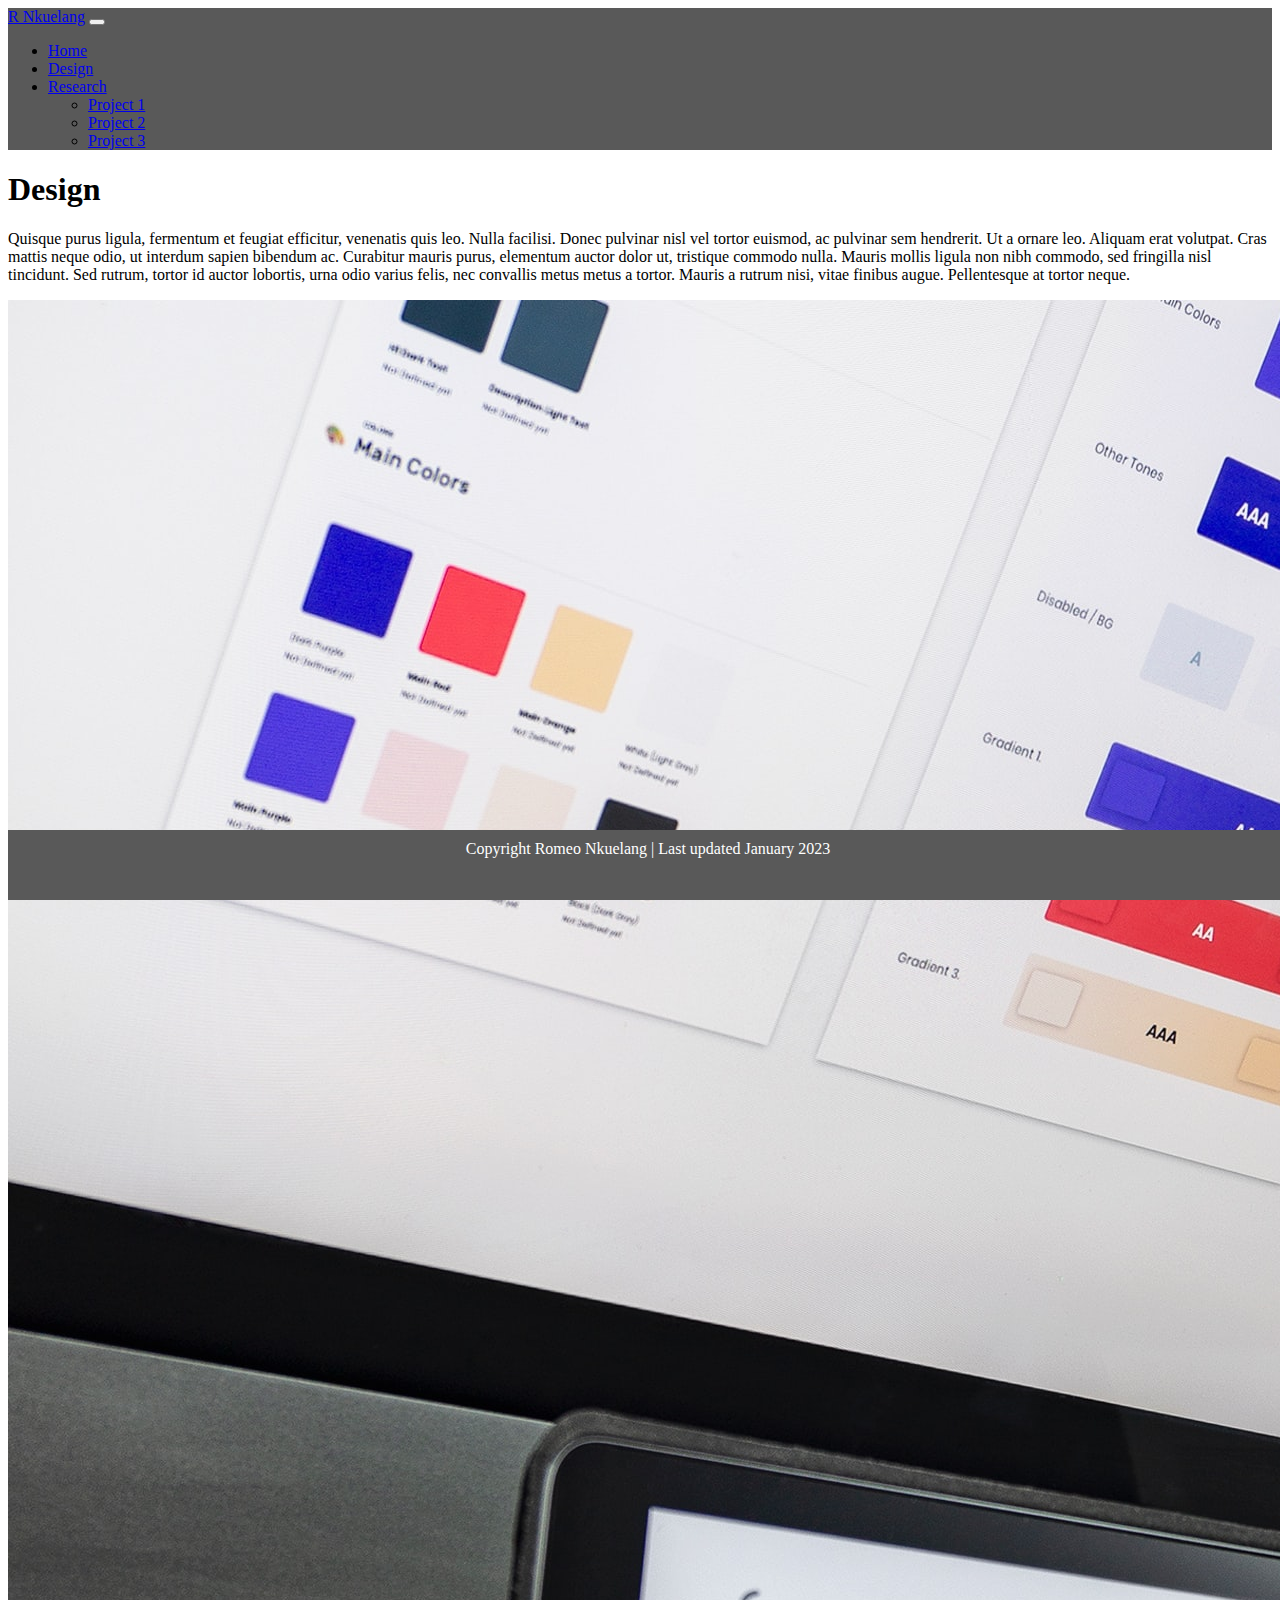
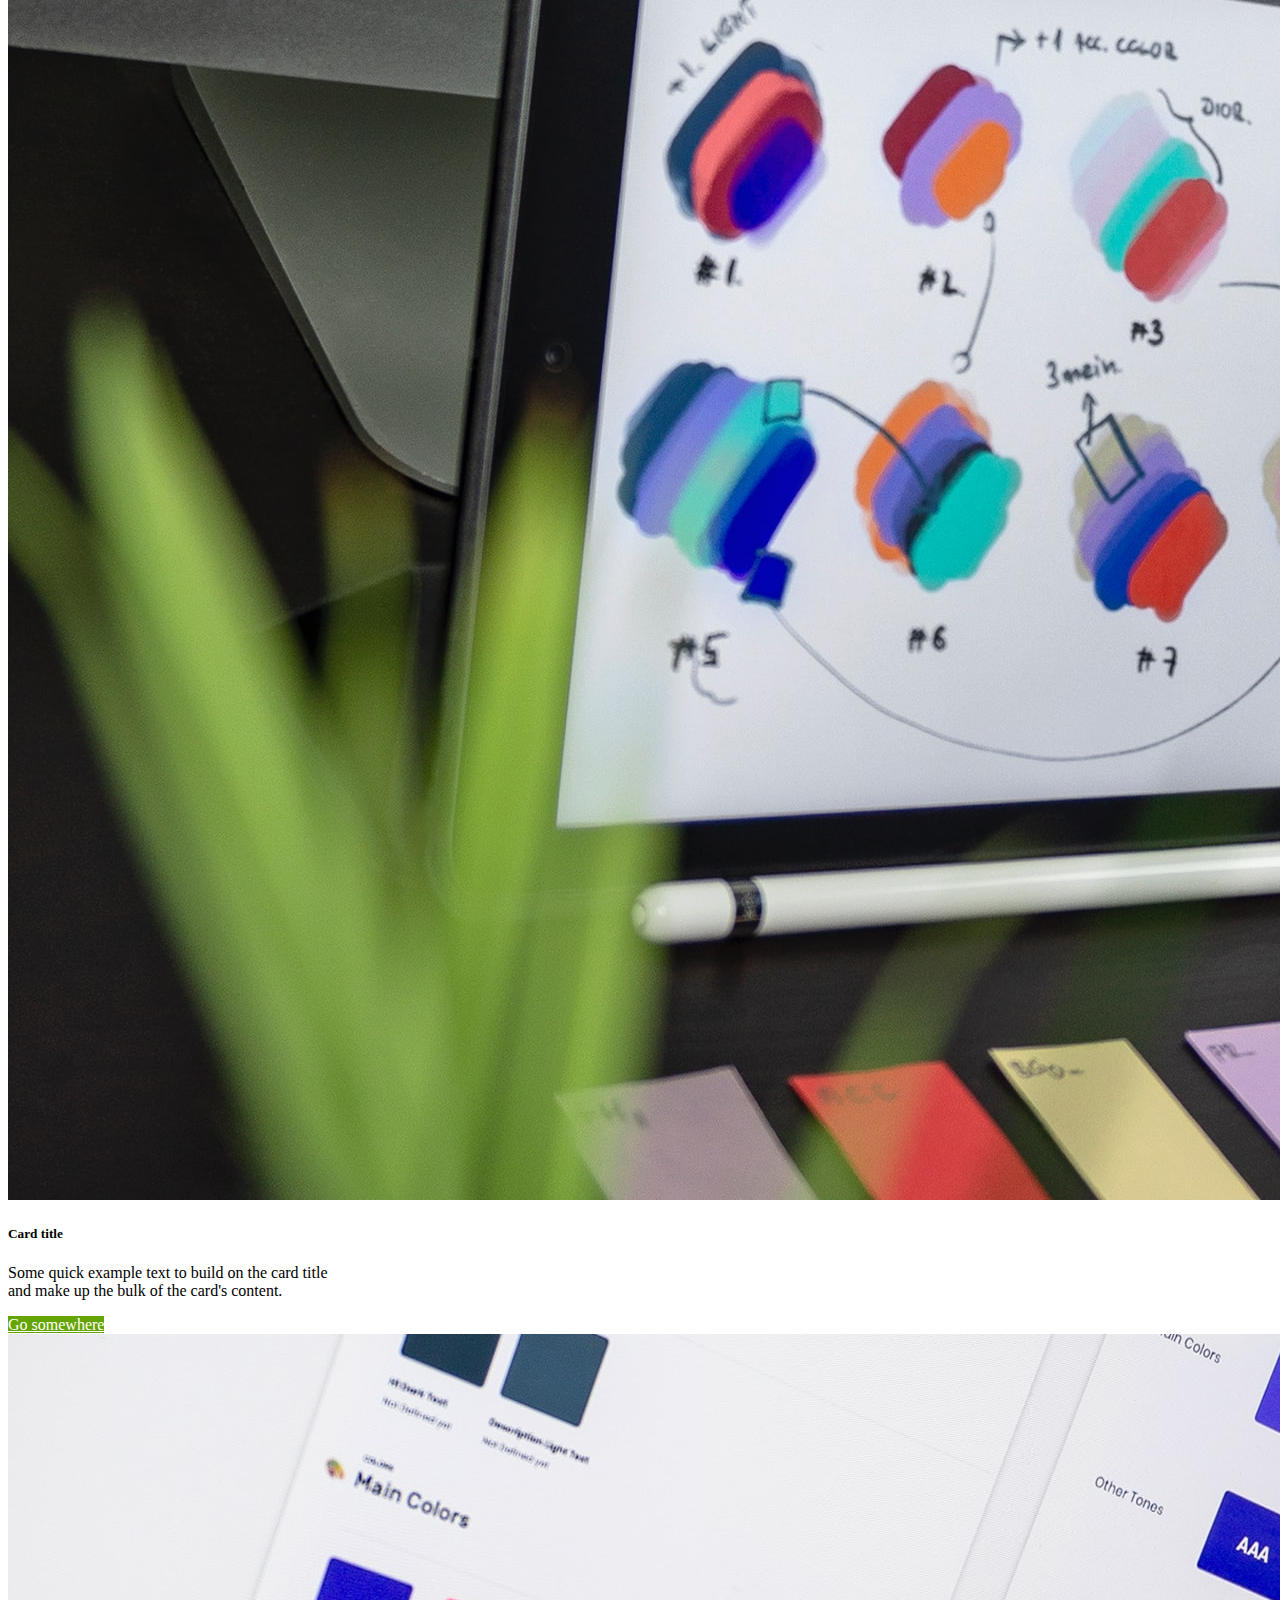
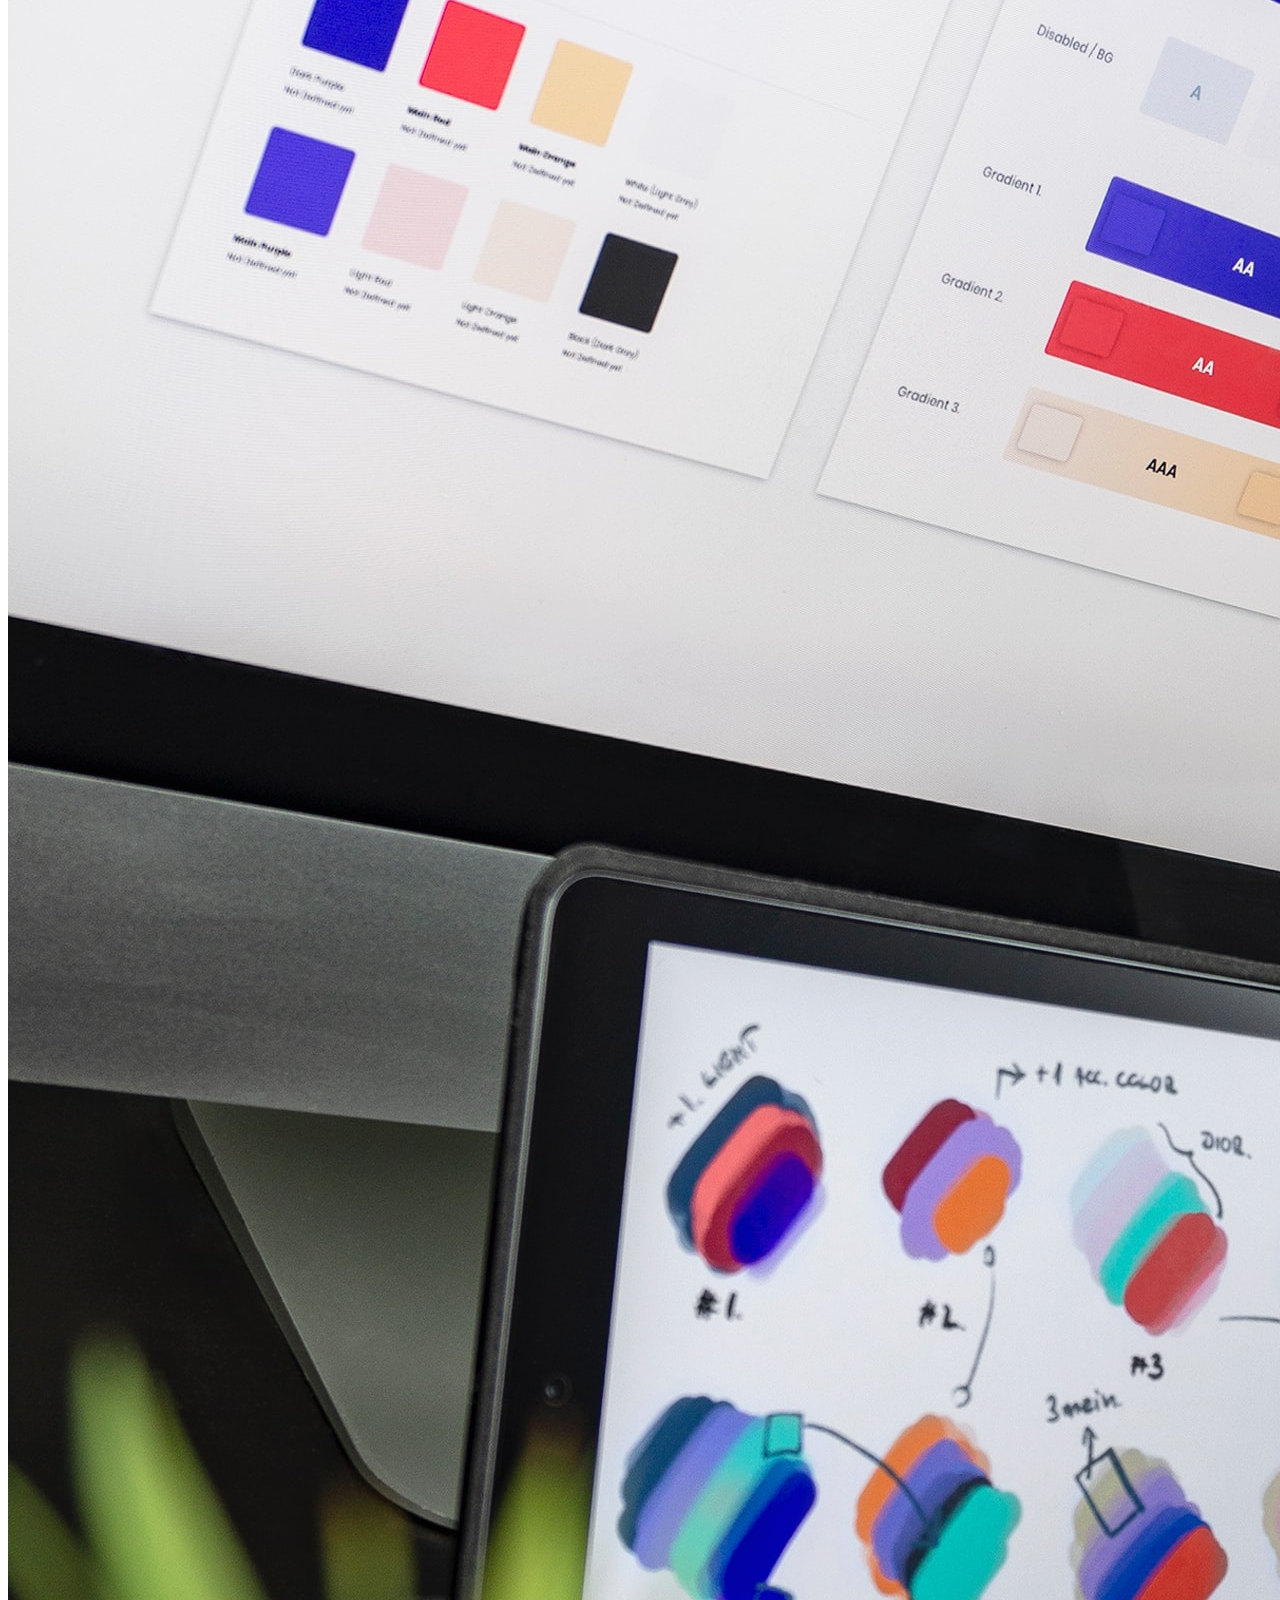
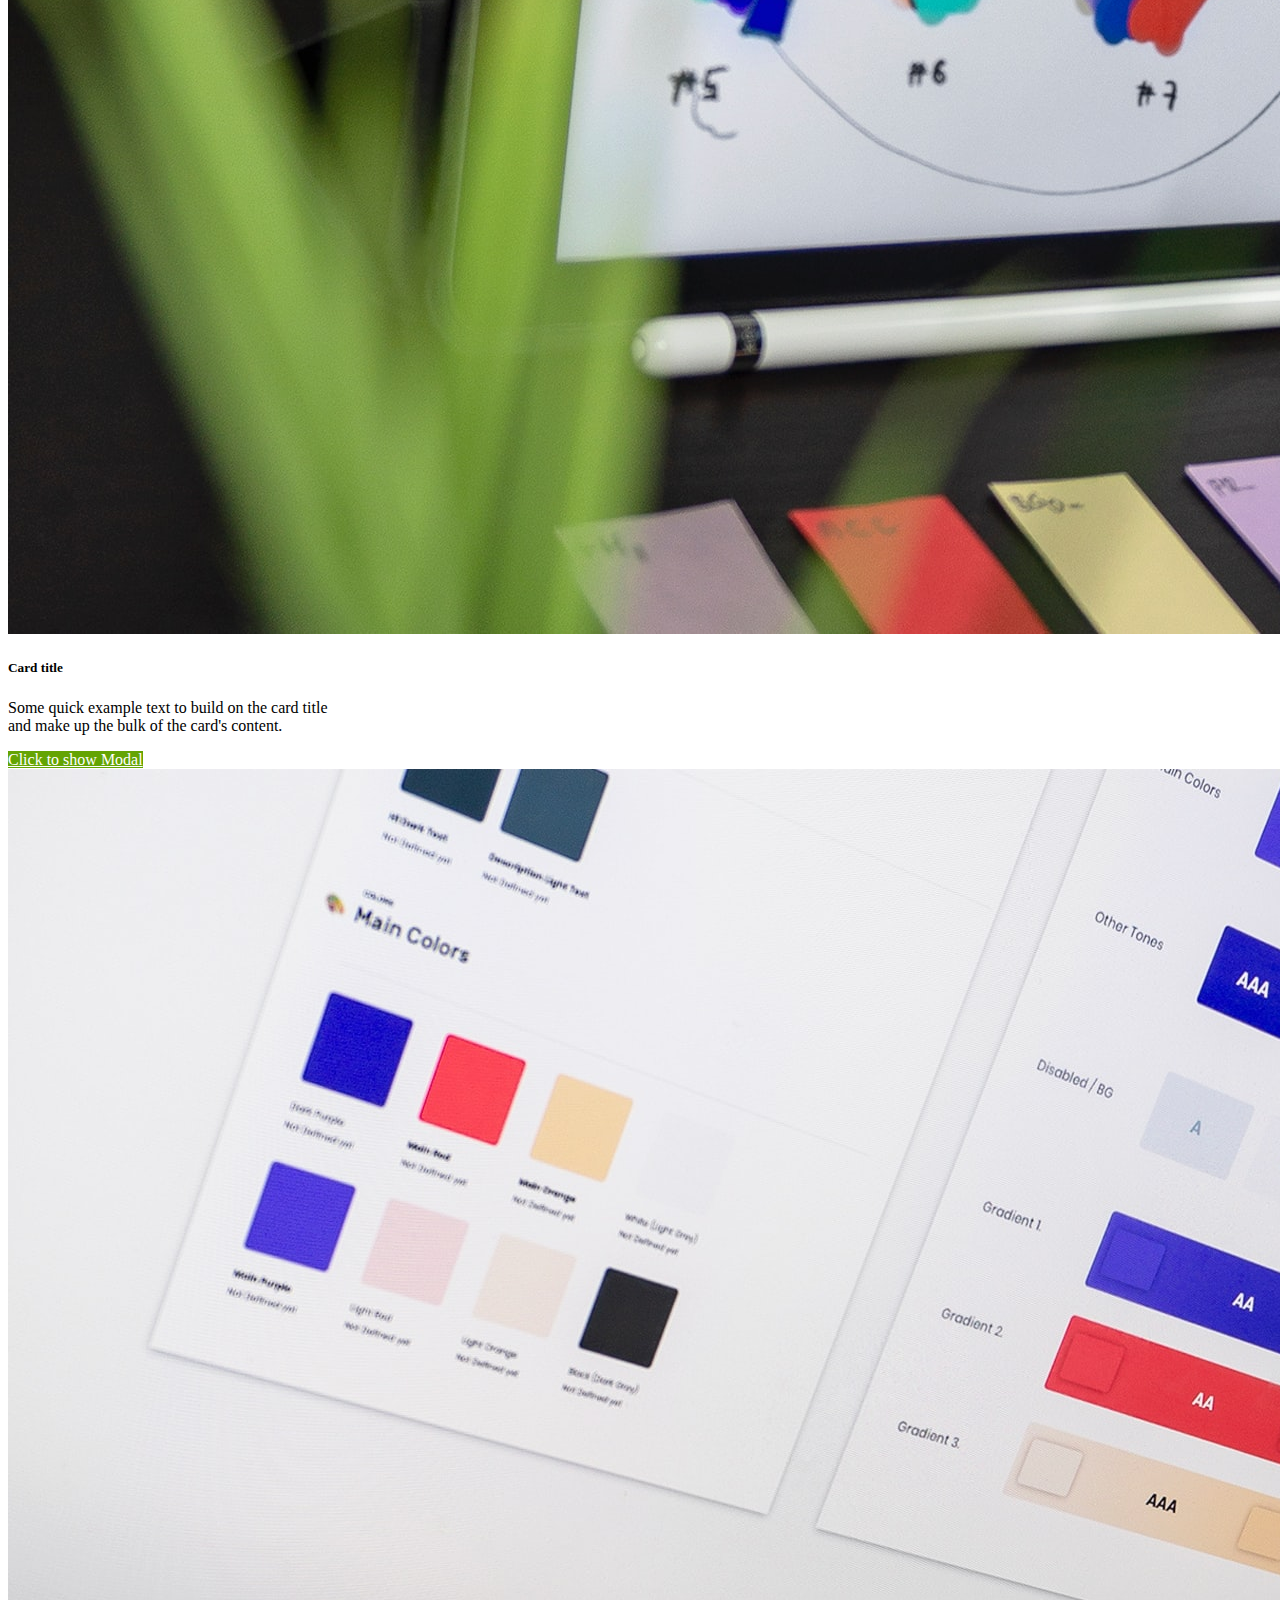
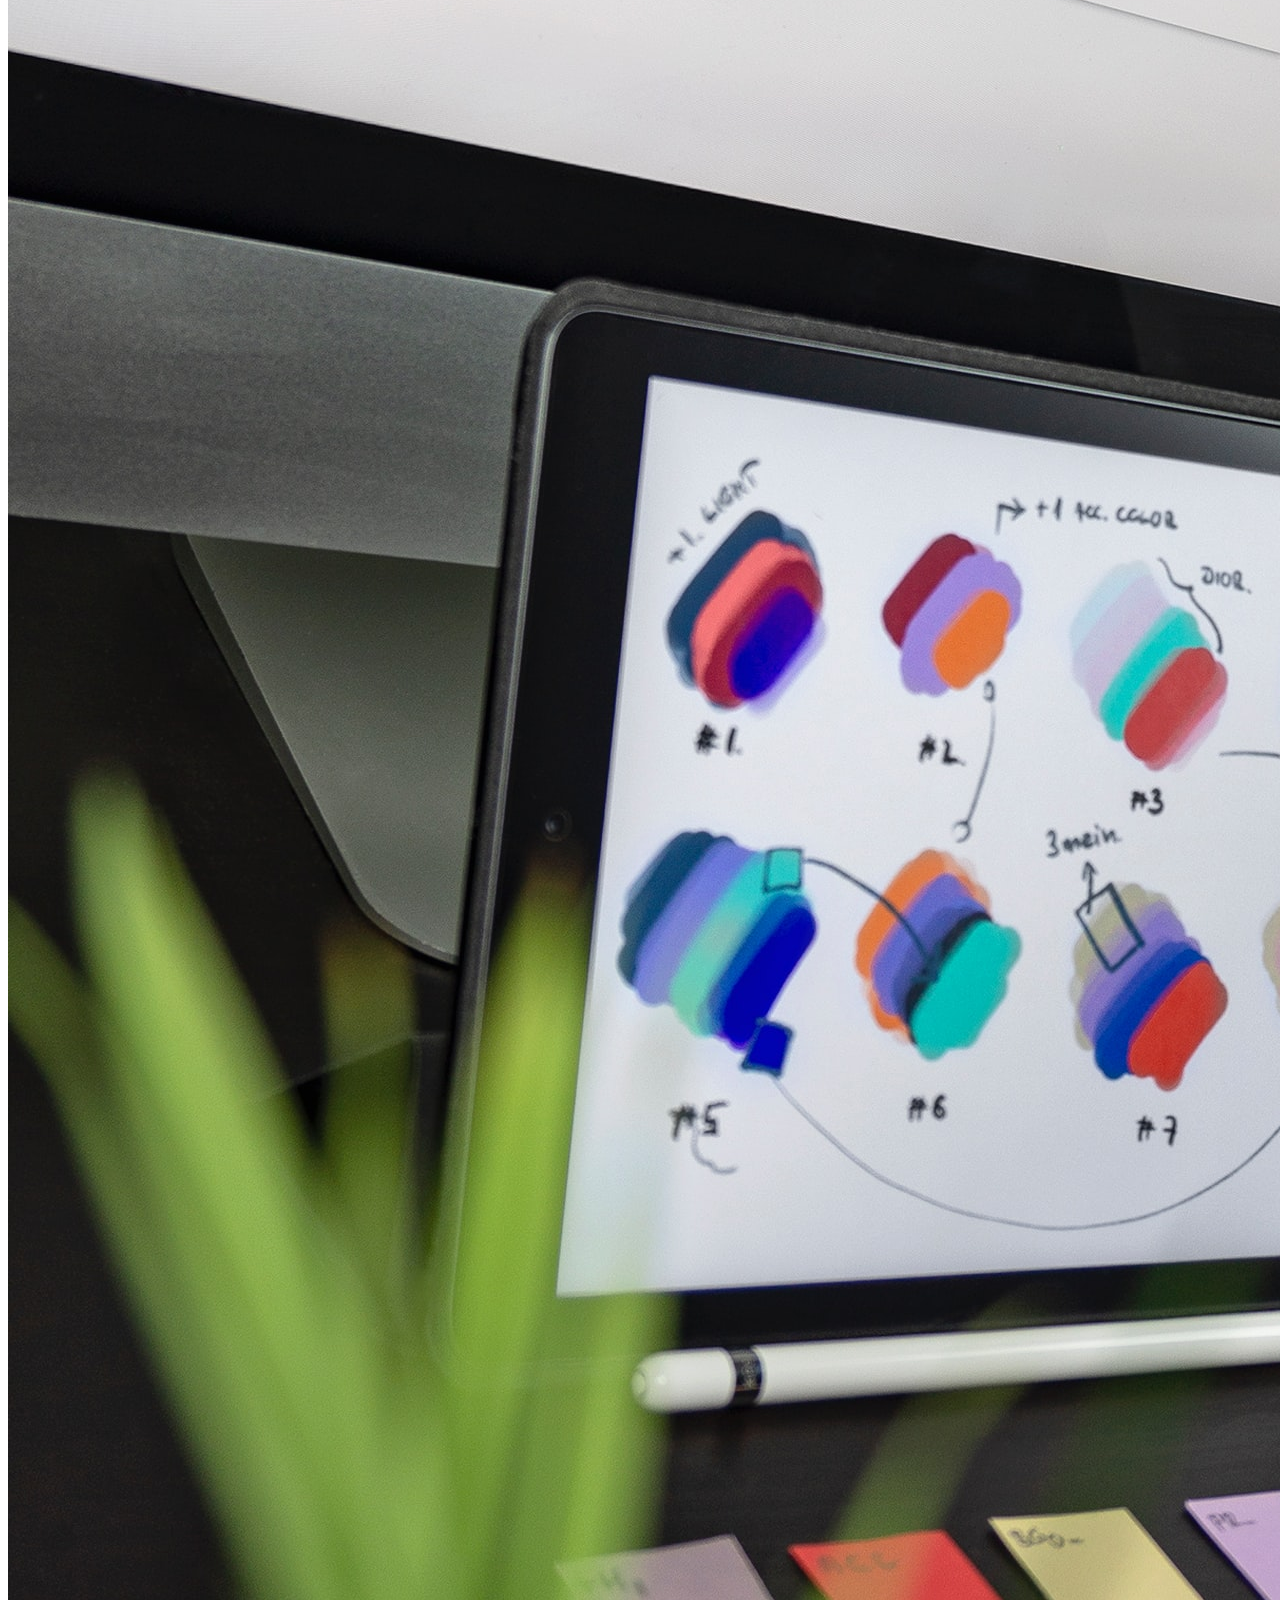
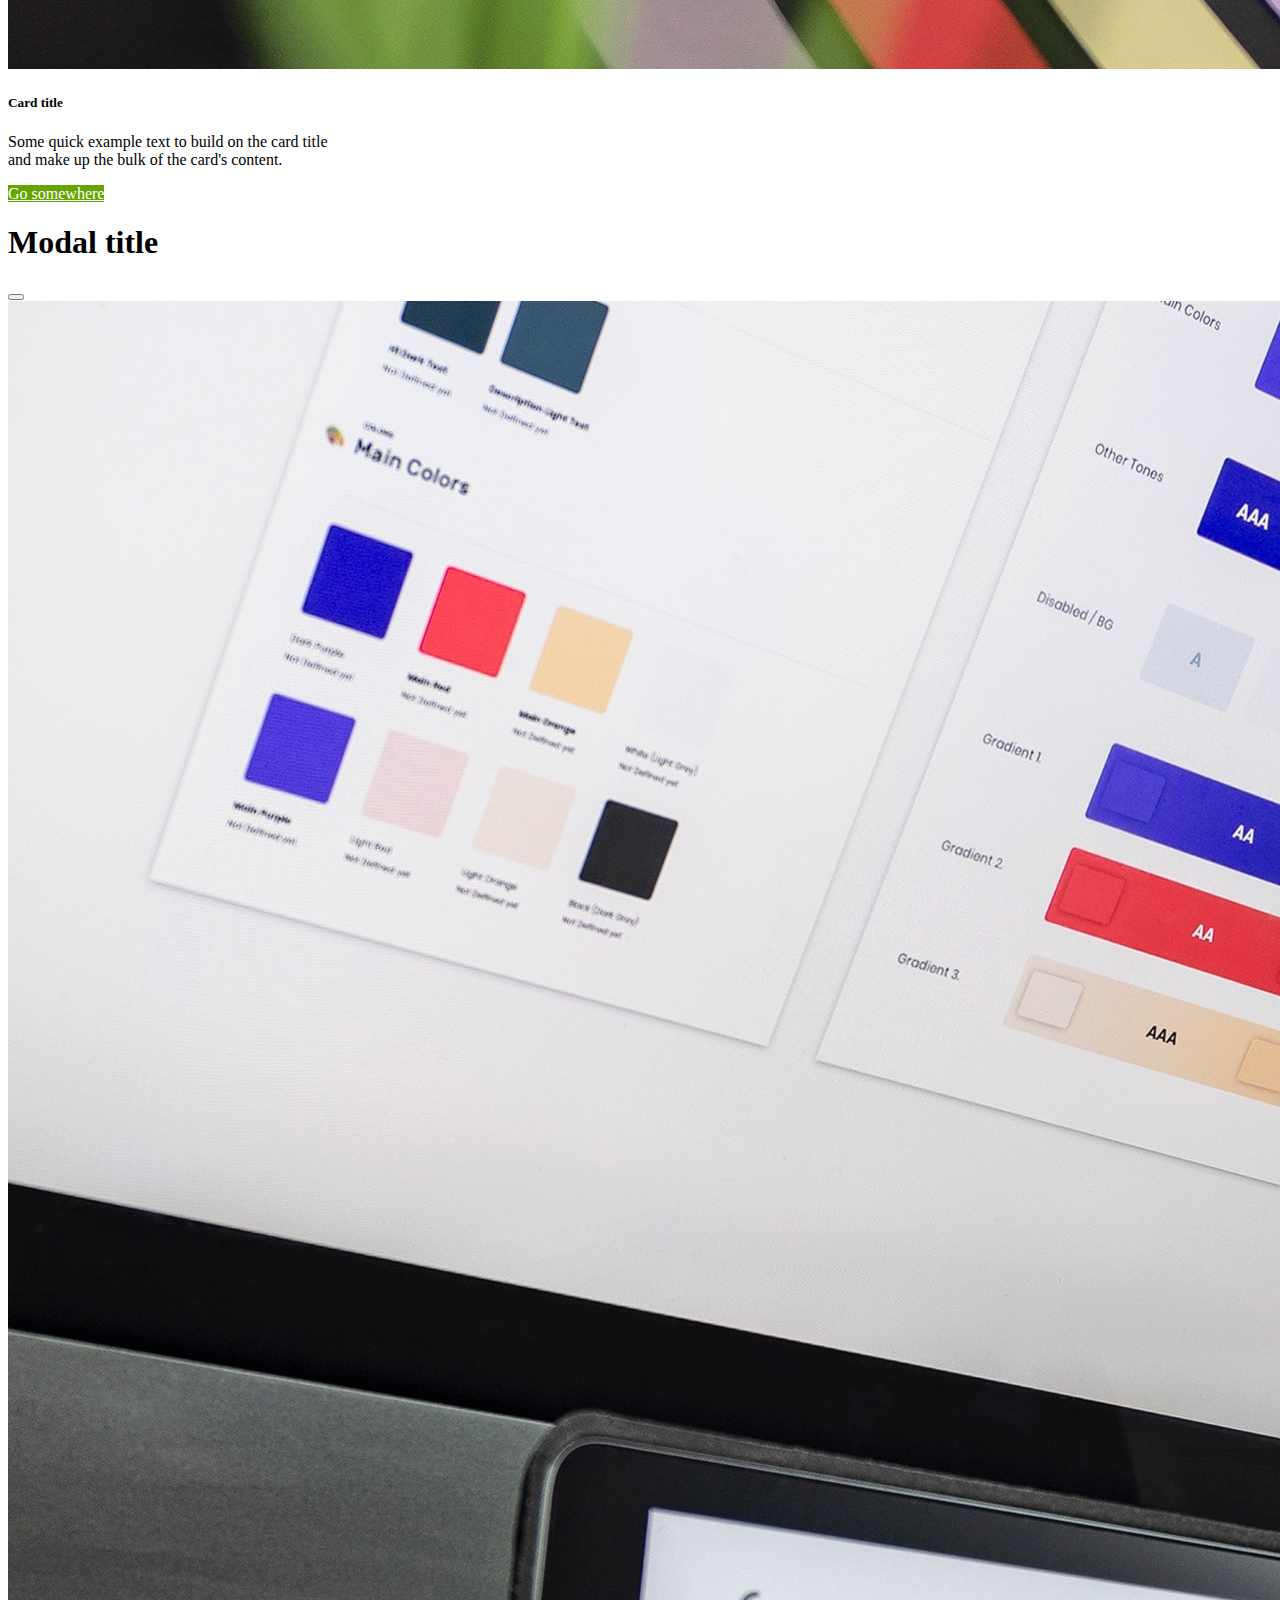
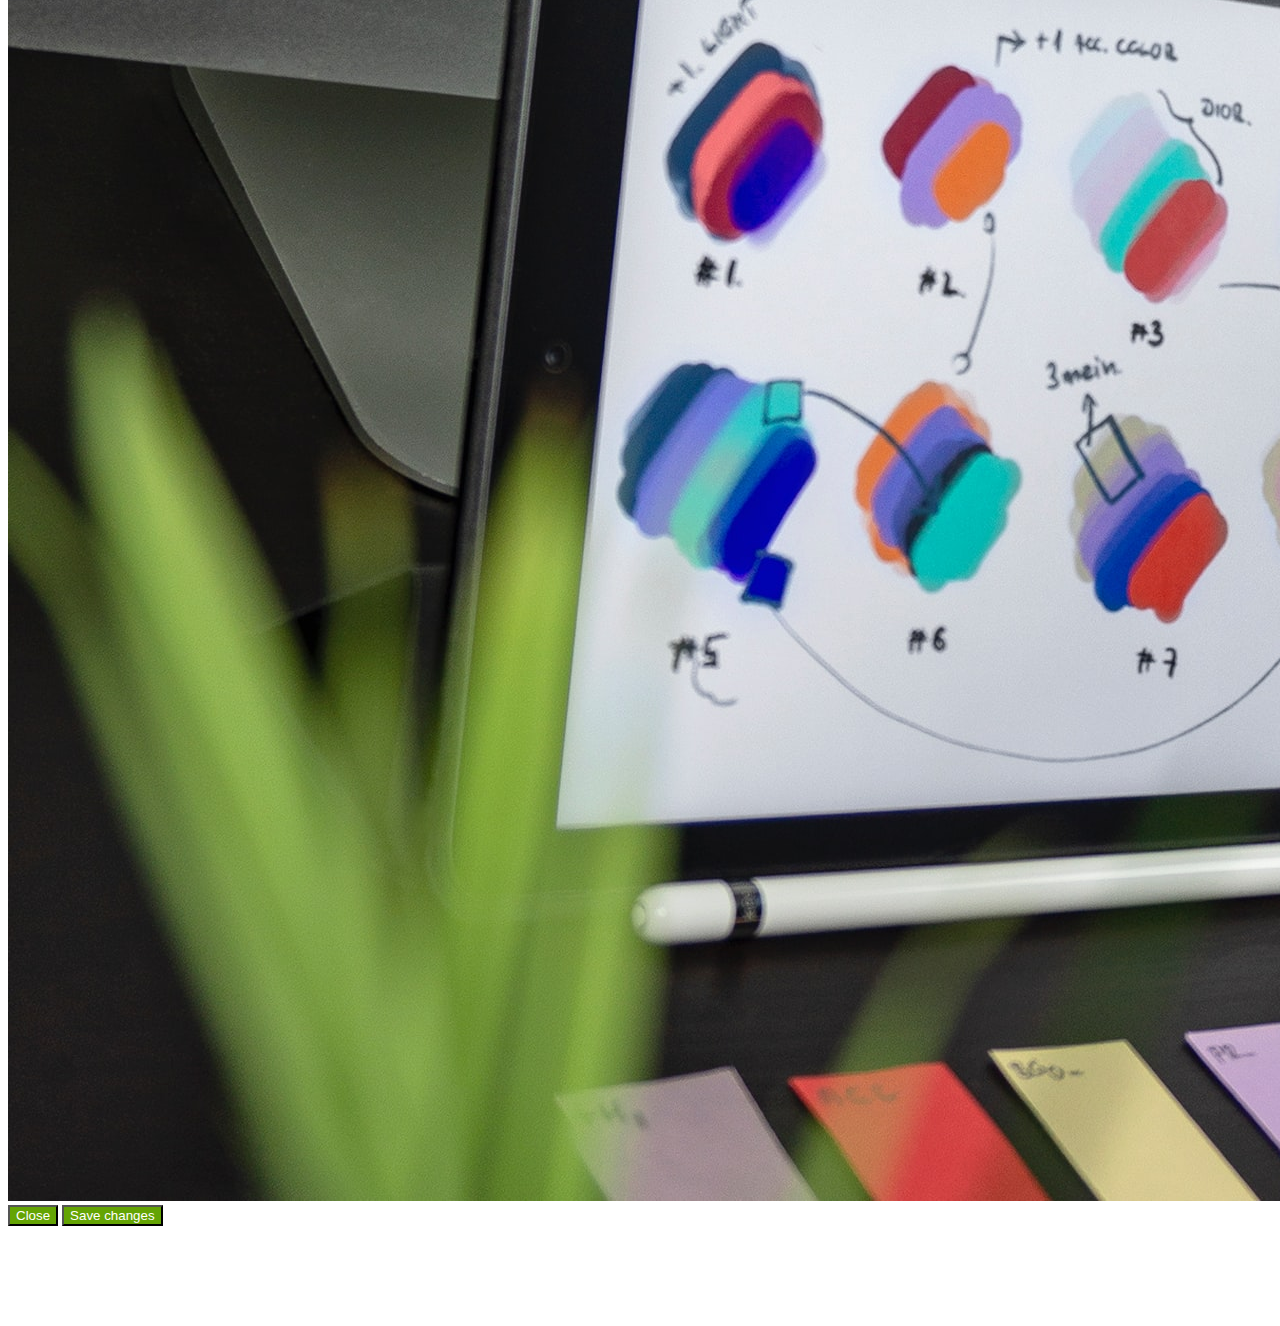
<file: design.html>
<!doctype html>
<html lang="en">
  <head>
  	<title>Romeo Nkuelang  Supplemental Bootstrap Tutorial</title>
    <meta charset="utf-8">
    <meta name="viewport" content="width=device-width, initial-scale=1">

    <meta name="description" content="This website displays ...." name="description">
    <link rel="stylesheet" href="../css/styles.css" >

    <!-- This is where you put your google font in if applicable -->
<!--     <link href="https://fonts.googleapis.com/css?family=Poppins:300,400,500,600,700,800,900" rel="stylesheet"> -->


<link href="https://cdn.jsdelivr.net/npm/bootstrap@5.2.0/dist/css/bootstrap.min.css" rel="stylesheet" integrity="sha384-gH2yIJqKdNHPEq0n4Mqa/HGKIhSkIHeL5AyhkYV8i59U5AR6csBvApHHNl/vI1Bx" crossorigin="anonymous">
	
  </head>
  <body>
		
    <nav class="navbar navbar-expand-lg bg-body-tertiary navbar-dark bg-dark sticky-top">
      <div class="container-fluid">
        <a class="navbar-brand" href="#">R Nkuelang</a>
        <button class="navbar-toggler" type="button" data-bs-toggle="collapse" data-bs-target="#navbarNavDropdown" aria-controls="navbarNavDropdown" aria-expanded="false" aria-label="Toggle navigation">
          <span class="navbar-toggler-icon"></span>
        </button>
        <div class="collapse navbar-collapse" id="navbarNavDropdown">
          <ul class="navbar-nav">
            <li class="nav-item">
              <a class="nav-link " aria-current="page" href="../index.html">Home</a>
            </li>
            <li class="nav-item">
              <a class="nav-link active" href="/design/design.html">Design</a>
            </li>
            <li class="nav-item dropdown">
              <a class="nav-link dropdown-toggle" href="#" role="button" data-bs-toggle="dropdown" aria-expanded="false">
                Research
              </a>
              <ul class="dropdown-menu">
                <li><a class="dropdown-item" href="../research/research1.html">Project 1</a></li>
                <li><a class="dropdown-item" href="#">Project 2</a></li>
                <li><a class="dropdown-item" href="#">Project 3</a></li>
              </ul>
            </li>
          </ul>
        </div>
      </div>
    </nav>

   

    <div class="container">
      <h1>Design</h1>
      <p>Quisque purus ligula, fermentum et feugiat efficitur, venenatis quis leo. Nulla facilisi. Donec pulvinar nisl vel tortor euismod, ac pulvinar sem hendrerit. Ut a ornare leo. Aliquam erat volutpat. Cras mattis neque odio, ut interdum sapien bibendum ac. Curabitur mauris purus, elementum auctor dolor ut, tristique commodo nulla. Mauris mollis ligula non nibh commodo, sed fringilla nisl tincidunt. Sed rutrum, tortor id auctor lobortis, urna odio varius felis, nec convallis metus metus a tortor. Mauris a rutrum nisi, vitae finibus augue. Pellentesque at tortor neque.</p>
      
  

    </div>

    <div class="container cardContainer">
      <div class="row">
        <div class="col-lg-4 col-m-12 mx-auto">
          <div class="card" style="width: 20rem;">
            <img src="../imgs/balazs-ketyi-FeuEg-8XlA8-unsplash.jpg" class="card-img-top" alt="Designing across different mediums.">
            <div class="card-body">
              <h5 class="card-title">Card title</h5>
              <p class="card-text">Some quick example text to build on the card title and make up the bulk of the card's content.</p>
              <a href="#" class="btn btn-primary">Go somewhere</a>
            </div>
          </div>
        </div>

        <div class="col-lg-4 col-m-12 mx-auto">
          <div class="card" style="width: 20rem;">
            <img src="../imgs/balazs-ketyi-FeuEg-8XlA8-unsplash.jpg" class="card-img-top" alt="Designing across different mediums.">
            <div class="card-body">
              <h5 class="card-title">Card title</h5>
              <p class="card-text">Some quick example text to build on the card title and make up the bulk of the card's content.</p>
              <a href="#" class="btn btn-primary " data-bs-toggle="modal" data-bs-target="#tutorialModal">Click to show Modal</a>
            </div>
          </div>
        </div>

        <div class="col-lg-4 col-m-12 mx-auto">
          <div class="card" style="width: 20rem;">
            <img src="../imgs/balazs-ketyi-FeuEg-8XlA8-unsplash.jpg" class="card-img-top" alt="Designing across different mediums.">
            <div class="card-body">
              <h5 class="card-title">Card title</h5>
              <p class="card-text">Some quick example text to build on the card title and make up the bulk of the card's content.</p>
              <a href="#" class="btn btn-primary">Go somewhere</a>
            </div>
          </div>
        </div>

    

        <div class="modal fade" id="tutorialModal" tabindex="-1" aria-labelledby="exampleModalLabel" aria-hidden="true">
          <div class="modal-dialog">
            <div class="modal-content">
              <div class="modal-header">
                <h1 class="modal-title fs-5" id="exampleModalLabel">Modal title</h1>
                <button type="button" class="btn-close" data-bs-dismiss="modal" aria-label="Close"></button>
              </div>
              <div class="modal-body">
                <img src="../imgs/balazs-ketyi-FeuEg-8XlA8-unsplash.jpg" class="card-img-top" alt="Designing across different mediums.">
              </div>
              <div class="modal-footer">
                <button type="button" class="btn btn-secondary" data-bs-dismiss="modal">Close</button>
                <button type="button" class="btn btn-primary">Save changes</button>
              </div>
            </div>
          </div>
        </div>
       
        
        
      </div>
    </div>

      
    
    <div class="footer">
      Copyright Romeo Nkuelang | Last updated January 2023
    </div>


      <script src="https://cdn.jsdelivr.net/npm/bootstrap@5.2.0/dist/js/bootstrap.bundle.min.js" integrity="sha384-A3rJD856KowSb7dwlZdYEkO39Gagi7vIsF0jrRAoQmDKKtQBHUuLZ9AsSv4jD4Xa" crossorigin="anonymous"></script>
    
  
  </body>
</html>
</file>
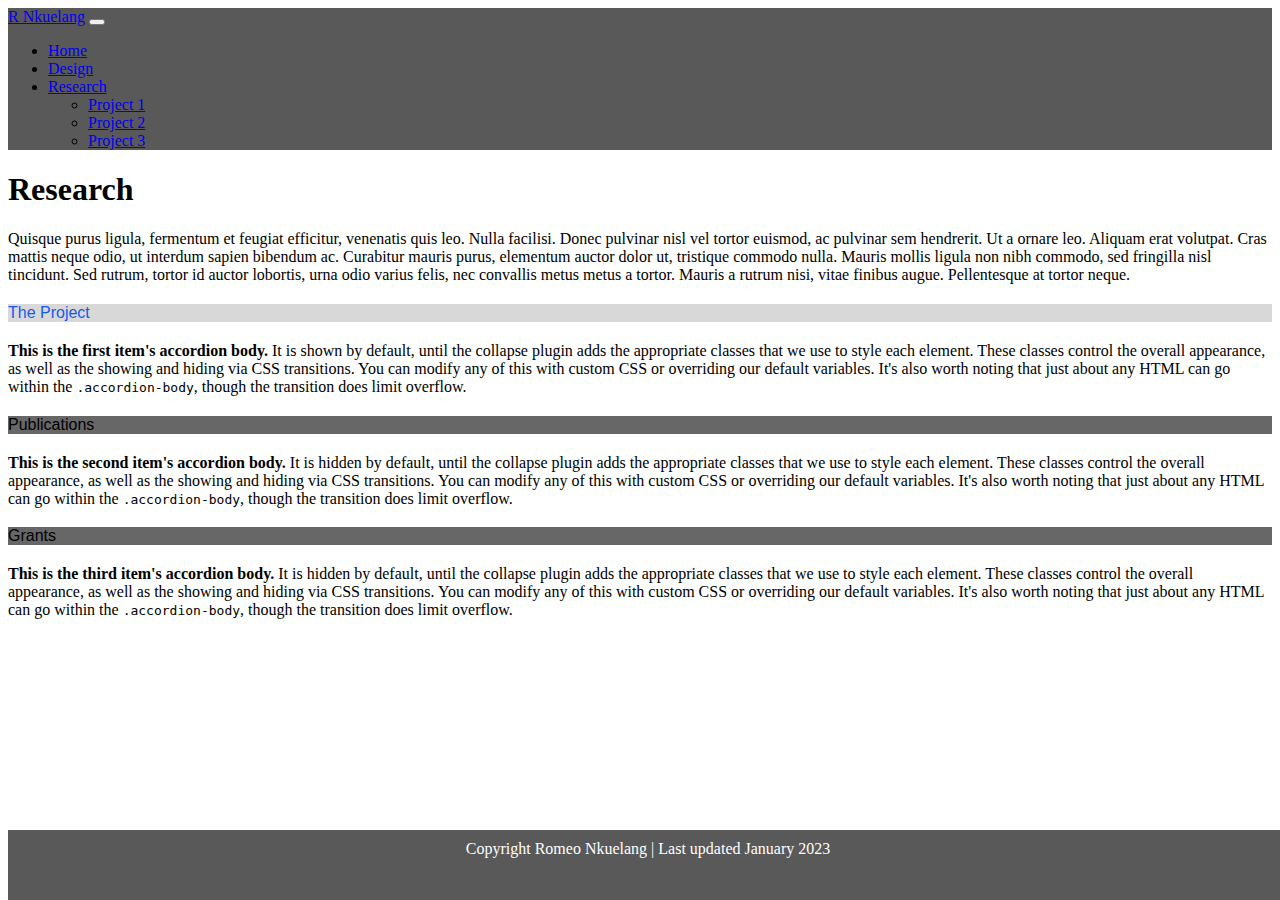
<file: research1.html>
<!doctype html>
<html lang="en">
  <head>
  	<title>Romeo Nkuelang  Supplemental Bootstrap Tutorial</title>
    <meta charset="utf-8">
    <meta name="viewport" content="width=device-width, initial-scale=1">

    <meta name="description" content="This website displays ...." name="description">
    <link rel="stylesheet" href="../css/styles.css" >

    <!-- This is where you put your google font in if applicable -->
<!--     <link href="https://fonts.googleapis.com/css?family=Poppins:300,400,500,600,700,800,900" rel="stylesheet"> -->


<link href="https://cdn.jsdelivr.net/npm/bootstrap@5.2.0/dist/css/bootstrap.min.css" rel="stylesheet" integrity="sha384-gH2yIJqKdNHPEq0n4Mqa/HGKIhSkIHeL5AyhkYV8i59U5AR6csBvApHHNl/vI1Bx" crossorigin="anonymous">
	
  </head>
  <body>
		
    <nav class="navbar navbar-expand-lg bg-body-tertiary navbar-dark bg-dark sticky-top">
      <div class="container-fluid">
        <a class="navbar-brand" href="#">R Nkuelang</a>
        <button class="navbar-toggler" type="button" data-bs-toggle="collapse" data-bs-target="#navbarNavDropdown" aria-controls="navbarNavDropdown" aria-expanded="false" aria-label="Toggle navigation">
          <span class="navbar-toggler-icon"></span>
        </button>
        <div class="collapse navbar-collapse" id="navbarNavDropdown">
          <ul class="navbar-nav">
            <li class="nav-item">
              <a class="nav-link " aria-current="page" href="../index.html">Home</a>
            </li>
            <li class="nav-item">
              <a class="nav-link" href="/design/design.html">Design</a>
            </li>
            <li class="nav-item dropdown">
              <a class="nav-link dropdown-toggle active" href="#" role="button" data-bs-toggle="dropdown" aria-expanded="false">
                Research
              </a>
              <ul class="dropdown-menu">
                <li><a class="dropdown-item " href="/research/research1.html">Project 1</a></li>
                <li><a class="dropdown-item" href="#">Project 2</a></li>
                <li><a class="dropdown-item" href="#">Project 3</a></li>
              </ul>
            </li>
          </ul>
        </div>
      </div>
    </nav>

   

    <div class="container">
      <h1>Research</h1>
      <p>Quisque purus ligula, fermentum et feugiat efficitur, venenatis quis leo. Nulla facilisi. Donec pulvinar nisl vel tortor euismod, ac pulvinar sem hendrerit. Ut a ornare leo. Aliquam erat volutpat. Cras mattis neque odio, ut interdum sapien bibendum ac. Curabitur mauris purus, elementum auctor dolor ut, tristique commodo nulla. Mauris mollis ligula non nibh commodo, sed fringilla nisl tincidunt. Sed rutrum, tortor id auctor lobortis, urna odio varius felis, nec convallis metus metus a tortor. Mauris a rutrum nisi, vitae finibus augue. Pellentesque at tortor neque.</p>
      
  

    </div>

    <div class="container">
      <div class="accordion" id="accordionExample">
        <div class="accordion-item">
          <h2 class="accordion-header" id="headingOne">
            <button class="accordion-button" type="button" data-bs-toggle="collapse" data-bs-target="#collapseOne" aria-expanded="true" aria-controls="collapseOne">
              The Project
            </button>
          </h2>
          <div id="collapseOne" class="accordion-collapse collapse show" aria-labelledby="headingOne" data-bs-parent="#accordionExample">
            <div class="accordion-body">
              <strong>This is the first item's accordion body.</strong> It is shown by default, until the collapse plugin adds the appropriate classes that we use to style each element. These classes control the overall appearance, as well as the showing and hiding via CSS transitions. You can modify any of this with custom CSS or overriding our default variables. It's also worth noting that just about any HTML can go within the <code>.accordion-body</code>, though the transition does limit overflow.
            </div>
          </div>
        </div>
        <div class="accordion-item">
          <h2 class="accordion-header" id="headingTwo">
            <button class="accordion-button collapsed" type="button" data-bs-toggle="collapse" data-bs-target="#collapseTwo" aria-expanded="false" aria-controls="collapseTwo">
              Publications
            </button>
          </h2>
          <div id="collapseTwo" class="accordion-collapse collapse" aria-labelledby="headingTwo" data-bs-parent="#accordionExample">
            <div class="accordion-body">
              <strong>This is the second item's accordion body.</strong> It is hidden by default, until the collapse plugin adds the appropriate classes that we use to style each element. These classes control the overall appearance, as well as the showing and hiding via CSS transitions. You can modify any of this with custom CSS or overriding our default variables. It's also worth noting that just about any HTML can go within the <code>.accordion-body</code>, though the transition does limit overflow.
            </div>
          </div>
        </div>
        <div class="accordion-item">
          <h2 class="accordion-header" id="headingThree">
            <button class="accordion-button collapsed" type="button" data-bs-toggle="collapse" data-bs-target="#collapseThree" aria-expanded="false" aria-controls="collapseThree">
              Grants
            </button>
          </h2>
          <div id="collapseThree" class="accordion-collapse collapse" aria-labelledby="headingThree" data-bs-parent="#accordionExample">
            <div class="accordion-body">
              <strong>This is the third item's accordion body.</strong> It is hidden by default, until the collapse plugin adds the appropriate classes that we use to style each element. These classes control the overall appearance, as well as the showing and hiding via CSS transitions. You can modify any of this with custom CSS or overriding our default variables. It's also worth noting that just about any HTML can go within the <code>.accordion-body</code>, though the transition does limit overflow.
            </div>
          </div>
        </div>
      </div>

    </div>

    

      
    
    <div class="footer">
      Copyright Romeo Nkuelang | Last updated January 2023
    </div>


      <script src="https://cdn.jsdelivr.net/npm/bootstrap@5.2.0/dist/js/bootstrap.bundle.min.js" integrity="sha384-A3rJD856KowSb7dwlZdYEkO39Gagi7vIsF0jrRAoQmDKKtQBHUuLZ9AsSv4jD4Xa" crossorigin="anonymous"></script>
    
  
  </body>
</html>
</file>
<file: css/styles.css>
@charset "UTF-8";

.navbar-dark {
    --bs-navbar-color: rgba(255, 255, 255, 0.55);
    --bs-navbar-hover-color: rgba(255, 255, 255, 0.75);
    --bs-navbar-disabled-color: rgba(255, 255, 255, 0.25);
    --bs-navbar-active-color: #fff;
    --bs-navbar-brand-color: #fff;
    --bs-navbar-brand-hover-color: #fff;
    --bs-navbar-toggler-border-color: rgba(255, 255, 255, 0.1);
    --bs-navbar-toggler-icon-bg: url(data:image/svg+xml,%3csvg xmlns='http://www.w3.org/2000/svg' viewBox='0 0 30 30'%3e%3cpath stroke='rgba%28255, 255, 255, 0.55%29' stroke-linecap='round' stroke-miterlimit='10' stroke-width='2' d='M4 7h22M4 15h22M4 23h22'/%3e%3c/svg%3e);
}



.bg-dark {
    --bs-bg-opacity: 1;
    background-color: rgba(89, 89, 89, 1.0)!important;
}

.footer {
    background-color: rgba(89, 89, 89, 1.0) !important;
    width: 100%;
    color: #fff;
    height: 60px;
    padding-top: 10px;
    position: fixed;
    bottom: 0;
    text-align: center;
}

.cardContainer {
    max-width: 1000px;
    margin-bottom: 100px;
}

.btn {
    background-color: rgb(100, 164, 3) !important;
    color: #fff;
}

.btn-primary:hover {
    background-color: blueviolet !important;
}

.btn-primary:visited {
    background-color: rgb(206, 108, 226) !important;
}

.modal-body {
    text-align: center;
}

.accordion-button:not(.collapsed) {
    color: #004beeea !important;
    background-color: #d8d8d8 !important;
    box-shadow: inset 0 calc(var(--bs-accordion-border-width) * -1) 0 var(--bs-accordion-border-color);
}

.accordion-button {
    position: relative;
    display: flex;
    align-items: center;
    width: 100%;
    padding: var(--bs-accordion-btn-padding-y) var(--bs-accordion-btn-padding-x);
    font-size: 1rem;
    color: var(--bs-accordion-btn-color);
    text-align: left;
    background-color: #676767 !important;
    border: 0;
    border-radius: 0;
    overflow-anchor: none;
    transition: var(--bs-accordion-transition);
}
</file>
